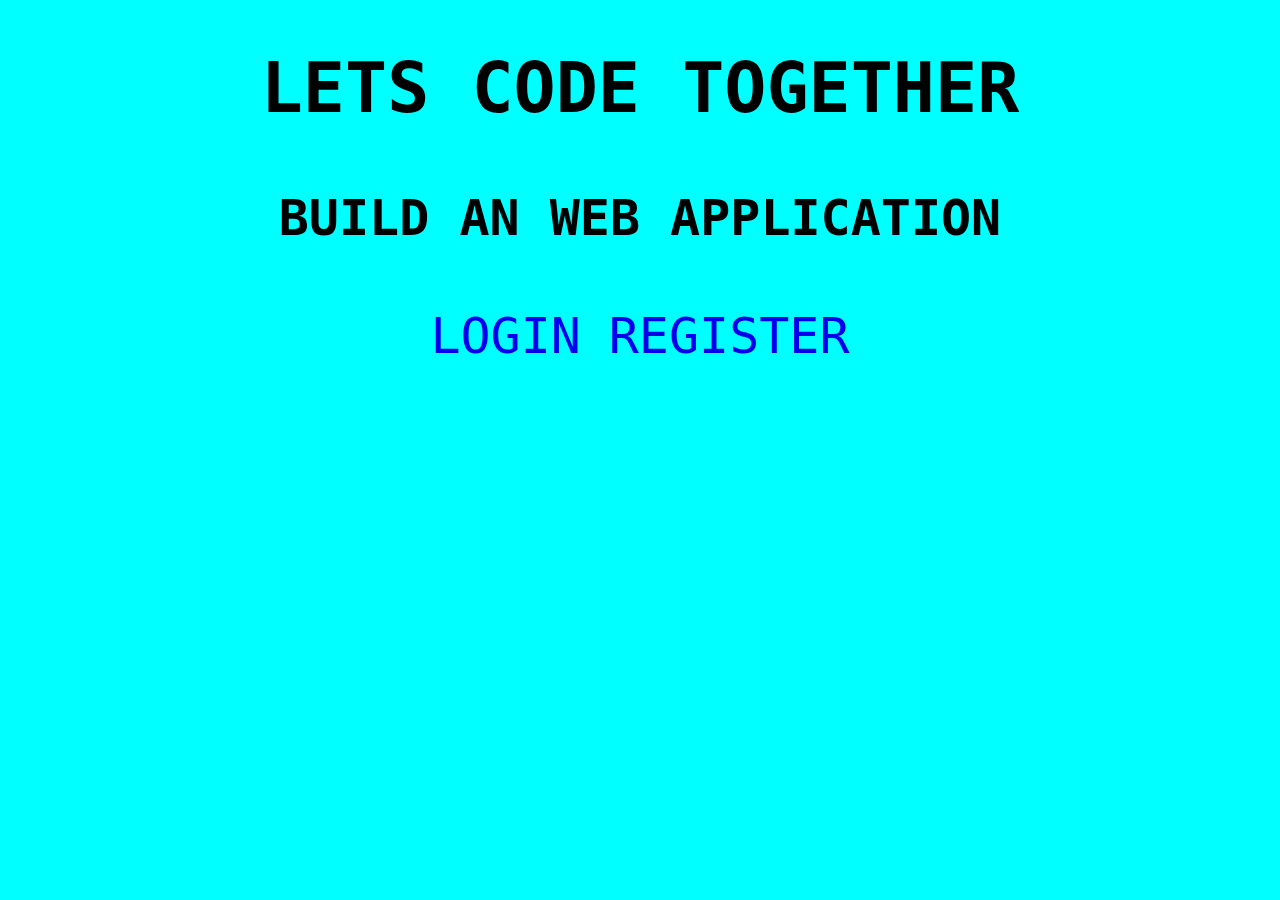
<file: Guvi/index.html>
<!DOCTYPE html>
<html>
    <head>
    <meta name="viewport" content="width=device-width, initial-scale=1.0">
    <title>GUVI PROJECT</title>
    <style>
        *{
            font-family: monospace;
            background-color: aqua;
            box-sizing: border-box;
        }
        body{

            text-align: center;
        }

        h1{
            font-size: 70px;;
        }
        h3, a{
            font-size: 50px;
            text-decoration: none;
            padding: 10px;
        }
    </style>

</head>
<body>
    <h1>LETS CODE TOGETHER</h1>
    <h3>BUILD AN WEB APPLICATION</h3>
    <a href="login.html">LOGIN</a>
    <a href="register.html">REGISTER</a>
</body>
</html>
</file>
